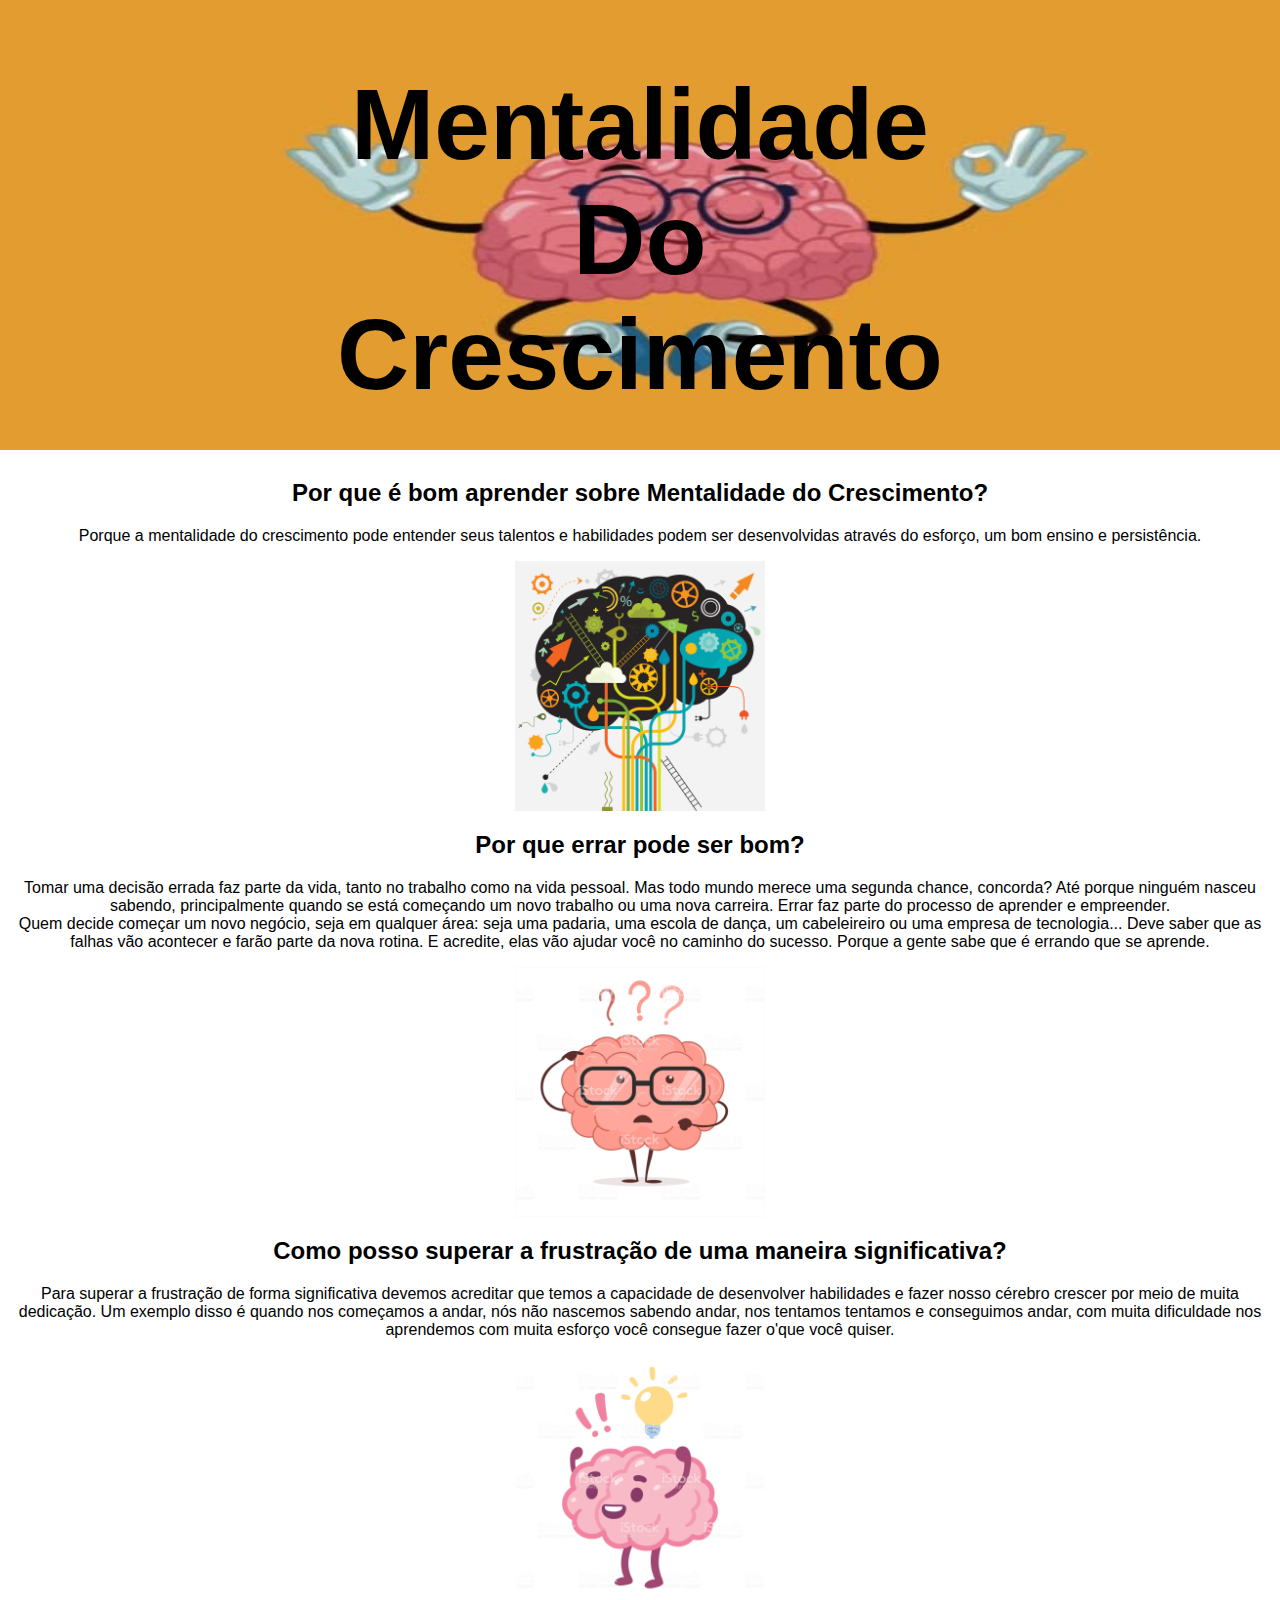
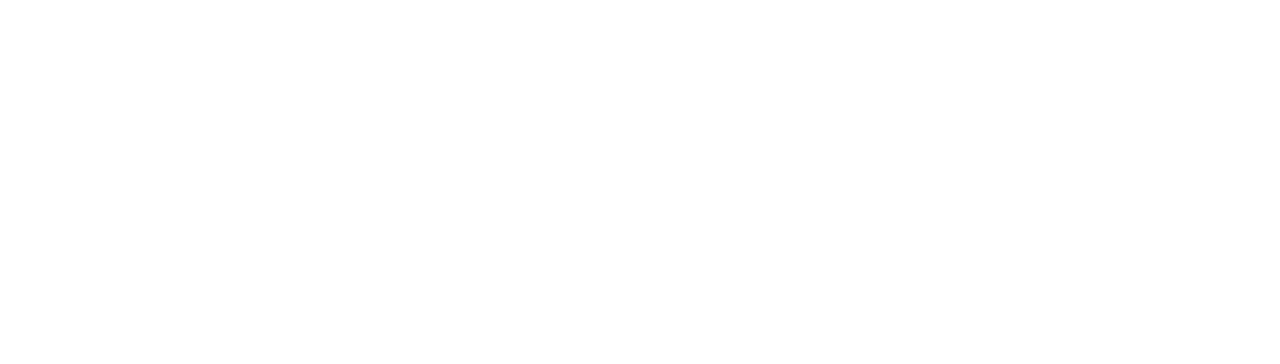
<file: index.html>
<!DOCTYPE html>
<html lang="pt-br">
<head>
	<meta charset="utf-8">
	<title>Mentaldiade do Crescimento</title>
	<link rel="stylesheet" type="text/css" href="css/estilo.css">
</head>
<body>
	<img id="fundo" src="imagens/fundo.jpg">
<h1>Mentalidade <br>Do<br> Crescimento</h1>
			
	<h2>Por que é bom aprender sobre Mentalidade do Crescimento?</h2>
		
		<p>Porque a mentalidade do crescimento pode entender seus talentos e habilidades podem ser desenvolvidas através do esforço, um bom ensino e persistência. </p>
			<img class="lado" src="imagens/1.jpg" alt="primeira pergunta">

		
	<h2>Por que errar pode ser bom?</h2>
	
		<p>Tomar uma decisão errada faz parte da vida, tanto no trabalho como na vida pessoal. Mas todo mundo merece uma segunda chance, concorda? Até porque ninguém nasceu sabendo, principalmente quando se está começando um novo trabalho ou uma nova carreira. Errar faz parte do processo de aprender e empreender.	  <br>
Quem decide começar um novo negócio, seja em qualquer área: seja uma padaria, uma escola de dança, um cabeleireiro ou uma empresa de tecnologia... Deve saber que as falhas vão acontecer e farão parte da nova rotina. E acredite, elas vão ajudar você no caminho do sucesso. Porque a gente sabe que é errando que se aprende.</p>
			<img class="lado" src="imagens/2.jpg" alt="segunda pergunta">


	<h2>Como posso superar a frustração de uma maneira significativa?</h2>
	
		<p>Para superar a frustração de forma significativa devemos acreditar que temos a capacidade de desenvolver habilidades e fazer nosso cérebro crescer por meio de muita dedicação.
Um exemplo disso é quando nos começamos a andar, nós não nascemos sabendo andar, nos tentamos tentamos e conseguimos andar, com muita dificuldade nos aprendemos com muita esforço você consegue fazer o'que você quiser.</p>
			<img class="lado" src="imagens/3.jpg" alt="terceira pergunta">

<br><br>

	<iframe id="video" width="560" height="315" src="https://www.youtube.com/embed/WYoO1BOGRbk" frameborder="0" allow="accelerometer; autoplay; encrypted-media; gyroscope; picture-in-picture" allowfullscreen></iframe>

</body>
</html>
</file>
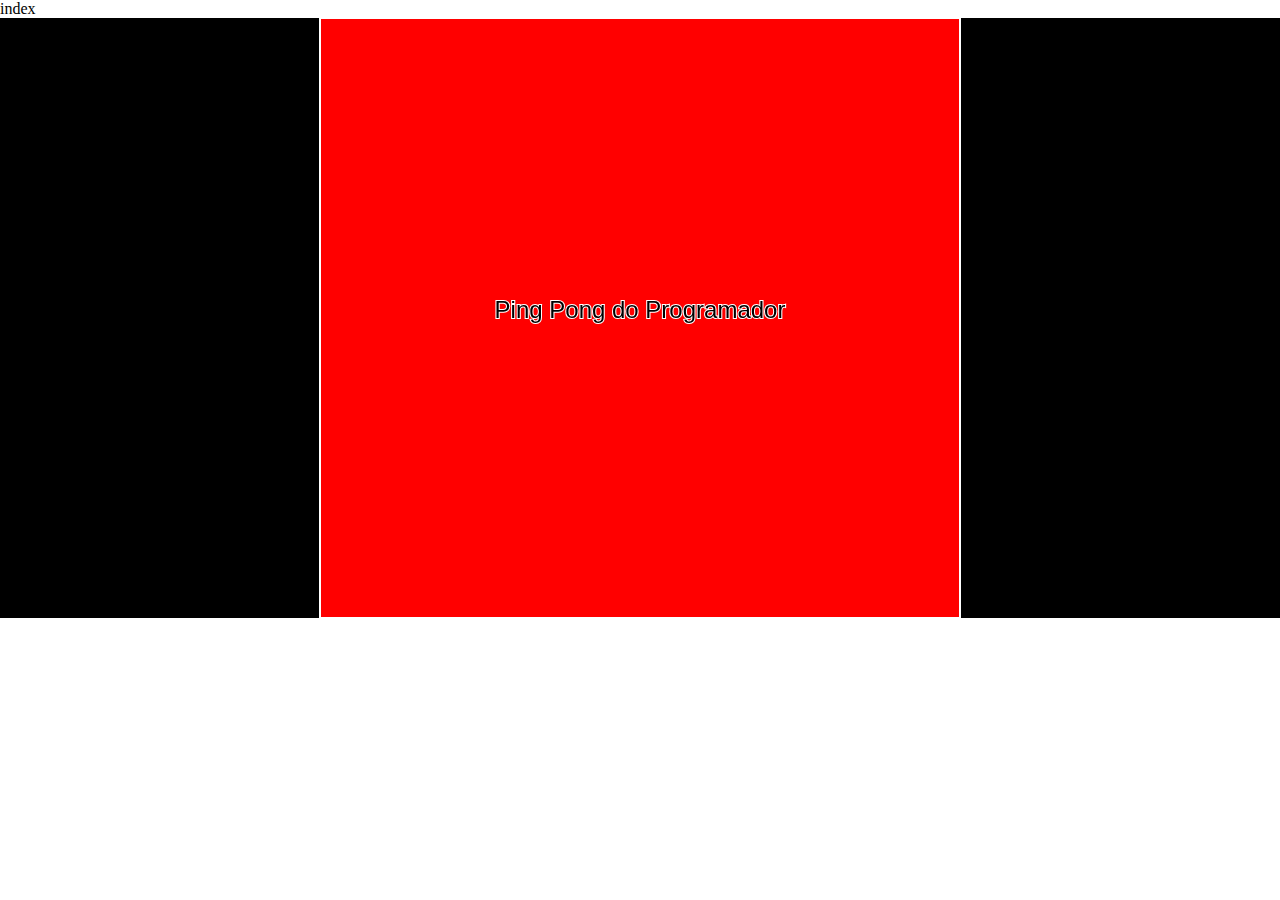
<file: Plant_bracket_2019_10_04_19_22_14/index.html>
<html><head></head><body>index




  
    <script src="p5.js"></script>
    <script src="p5.dom.min.js"></script>
    <script src="p5.sound.min.js"></script>
    
    <script src="p5.collide2d.js"></script>
    
    <link rel="stylesheet" type="text/css" href="style.css">
    <meta charset="utf-8">

  
  
    <script src="sketch.js"></script>
  
</body></html>
</file>
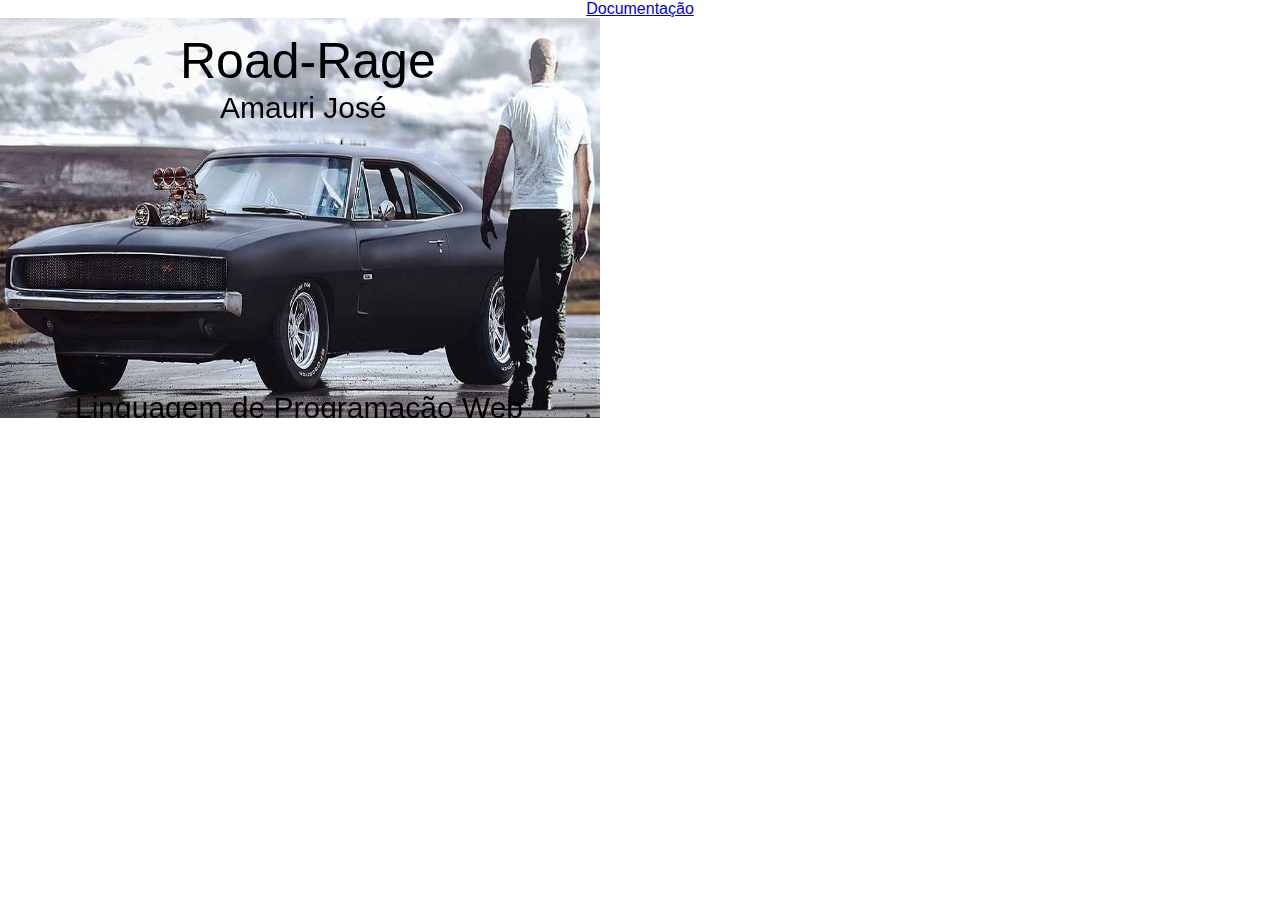
<file: Road_Rage/index.html>
<!DOCTYPE html><html><head>
    <script src="p5.js"></script>
    <script src="p5.dom.min.js"></script>
    <script src="p5.sound.min.js"></script>
    <link rel="stylesheet" type="text/css" href="style.css">
    <meta charset="utf-8">

  </head>
  <body>
    <a class="btn btn-primary btn-lg" href="docs.html" role="button">Documentação</a>
    <script src="sketch.js"></script>
    <script src="carregaArquivos.js"></script>
    <script src="atores.js"></script>
    <script src="carros.js"></script>
    <script src="placar.js"></script>
    <script src="colisao.js"></script>
    <script src="p5.collide2d.min.js"></script>
    
  


</body></html>
</file>
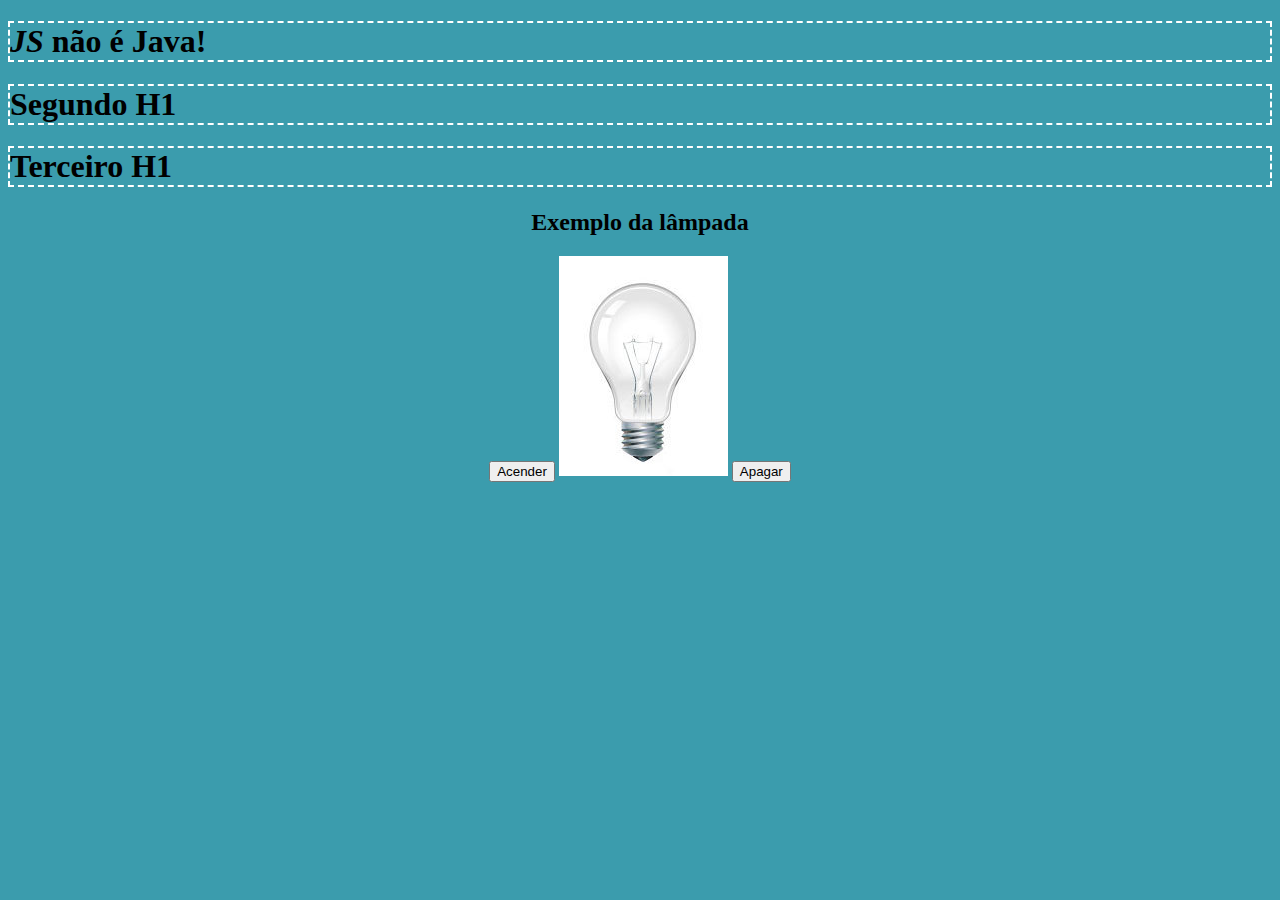
<file: AulaJS/aula01_lampada.html>
<!DOCTYPE html>
<html lang="en">
<head>
    <meta charset="UTF-8">
    <meta name="viewport" content="width=device-width, initial-scale=1.0">
    <meta http-equiv="X-UA-Compatible" content="ie=edge">
    <title>Document</title>
    <style>
    body{
        background-color:rgba(22, 138, 158, 0.842);
        color:crgb(28, 93, 153);
    }
    </style>
</head>
<body>

    <script>
        //Comentario de uma linha
    console.log("Alo Ha Mundo JavaScript");
    alert("Saudades do Sublime");
    window.onload = function(){
    document.querySelector("h1").textContent = "JS é massa";
    var paçoca = document.querySelector("h1");
    paçoca.innerHTML = "<em>JS</em> não é Java!";
    paçoca.style = "font-size:50px;  / color:deepSkyBlue;";//saudades

    //variavel moderna local
    let h12 =document.querySelector(".segundoH1");
    let h13 =document.querySelector("#terceiroH1");

    h12.style = "font-size:10px;";
    h13.style = "font-size:20px;";
    let h_uns = document.querySelectorAll("h1");
    
    for (let i = 0; i < h_uns.length; i++) 
        h_uns[i].style = "border:2px dashed white";
        
    }
    </script>

<h1>Introdução à Linguagem JavaScript</h1>
<h1 class="segundoH1">Segundo H1</h1>
<h1 id="terceiroH1">Terceiro H1</h1>


<div style="text-align: center;">
    <h2>Exemplo da lâmpada</h2>

    <button onclick="document.querySelector('#lampada').src = 'acesa.jpg'">
        Acender</button>

    <img src="apagada.jpg" id="lampada"
        onmouseover="acender()" onmouseout="apagar()"
    >

    <button  onclick="document.querySelector('#lampada').src = 'apagada.jpg'">
        Apagar</button>

</div>

<script>
    var lâmpada = document.querySelector("#lampada");
    function acender(){lâmpada.src = "acesa.jpg"}
    function apagar(){lâmpada.src = "apagada.jpg"}
</script>

</body>
</html>
</file>
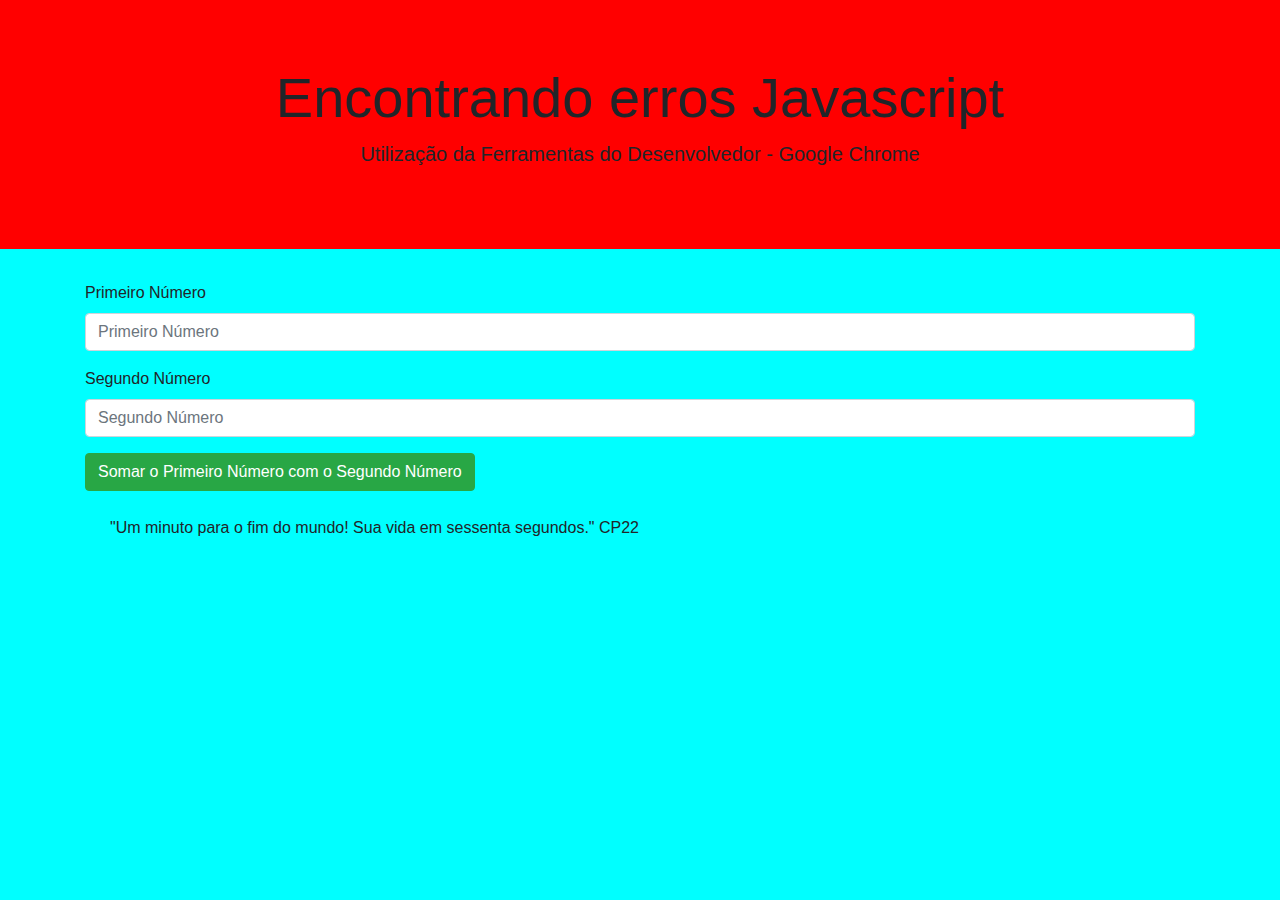
<file: aulajs/aula02_debugger.html>
<!doctype html>
<html lang="pt-br">
  <head>
    <!-- Required meta tags -->
    <meta charset="utf-8">
    <meta name="viewport" content="width=device-width, initial-scale=1, shrink-to-fit=no">

    <!-- Bootstrap CSS -->
    <link rel="stylesheet" href="https://stackpath.bootstrapcdn.com/bootstrap/4.3.1/css/bootstrap.min.css" integrity="sha384-ggOyR0iXCbMQv3Xipma34MD+dH/1fQ784/j6cY/iJTQUOhcWr7x9JvoRxT2MZw1T" crossorigin="anonymous">
    <link rel="stylesheet" href="estilo.css">
    

    <title>Aula02 - Depuração de Código JS</title>
  </head>
  <body>
    <div class="jumbotron jumbotron-fluid text-center"
      style = "background-color: red">
        <div class="container">
          <h1 class="display-4">Encontrando erros Javascript</h1>
          <p class="lead">
              Utilização da Ferramentas do Desenvolvedor - Google Chrome
          </p>
        </div>
      </div>
      <main class="container">
        <div class="form-group">
          <label for="num1">Primeiro Número</label>
          <input type="text" class="form-control" id="num1"
                placeholder="Primeiro Número">
        </div>
        <div class="form-group">
            <label for="num2">Segundo Número</label>
            <input type="text" class="form-control" id="num2" 
                placeholder="Segundo Número">
          </div>
          <button type="submit" class="btn btn-success" id="btnSomar">
            Somar o Primeiro Número com o Segundo Número
          </button>
          <p class="resposta">
            "Um minuto para o fim do mundo!
            Sua vida em sessenta segundos."
            CP22
          </p>
      </main>

    <!-- Optional JavaScript -->
    <!-- jQuery first, then Popper.js, then Bootstrap JS -->
    <script src="https://code.jquery.com/jquery-3.3.1.slim.min.js" integrity="sha384-q8i/X+965DzO0rT7abK41JStQIAqVgRVzpbzo5smXKp4YfRvH+8abtTE1Pi6jizo" crossorigin="anonymous"></script>
    <script src="https://cdnjs.cloudflare.com/ajax/libs/popper.js/1.14.7/umd/popper.min.js" integrity="sha384-UO2eT0CpHqdSJQ6hJty5KVphtPhzWj9WO1clHTMGa3JDZwrnQq4sF86dIHNDz0W1" crossorigin="anonymous"></script>
    <script src="https://stackpath.bootstrapcdn.com/bootstrap/4.3.1/js/bootstrap.min.js" integrity="sha384-JjSmVgyd0p3pXB1rRibZUAYoIIy6OrQ6VrjIEaFf/nJGzIxFDsf4x0xIM+B07jRM" crossorigin="anonymous"></script>
    <script src="debugger.js"></script>
  </body>
</html>
</file>
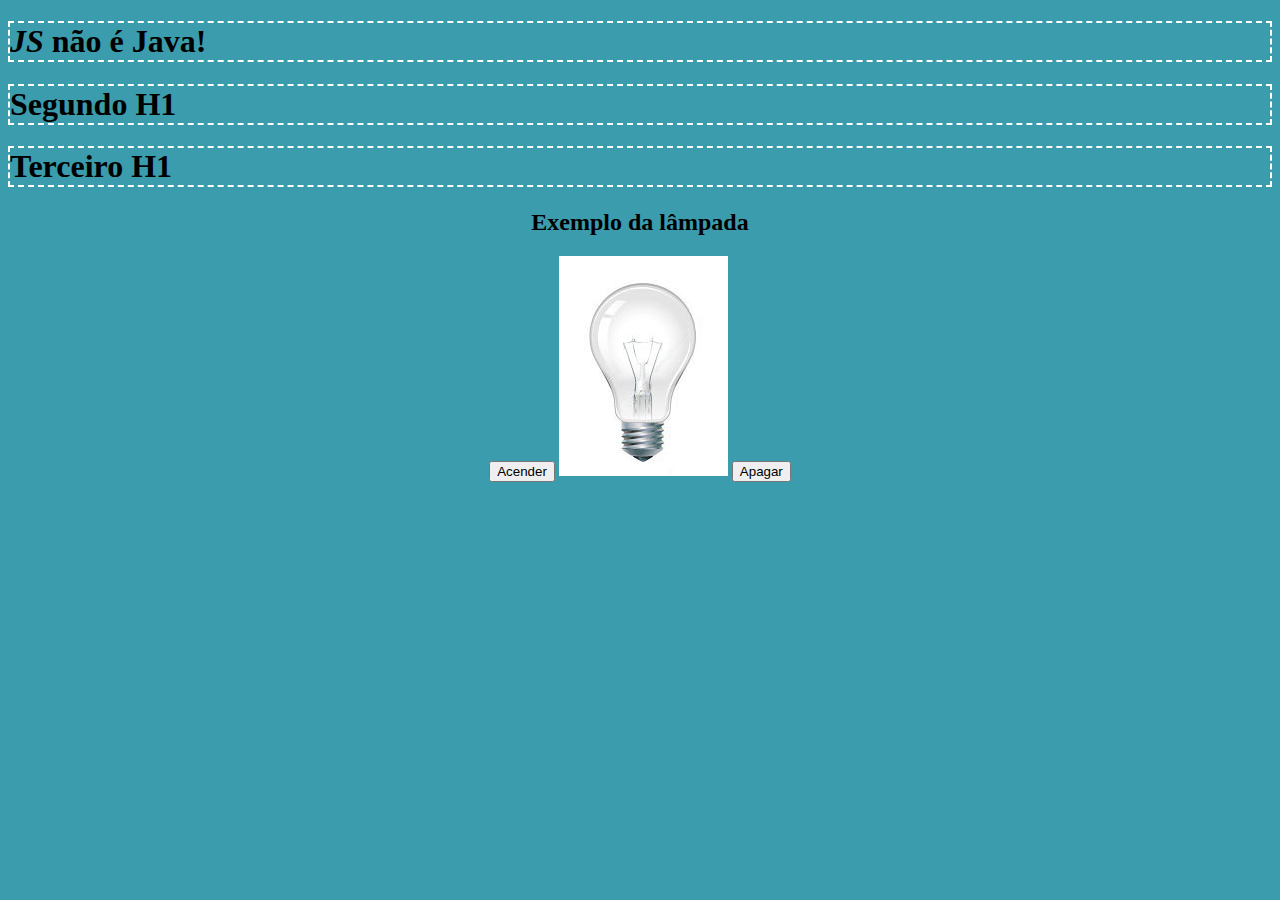
<file: AulaJS/javascript.html>
<!DOCTYPE html>
<html lang="en">
<head>
    <meta charset="UTF-8">
    <meta name="viewport" content="width=device-width, initial-scale=1.0">
    <meta http-equiv="X-UA-Compatible" content="ie=edge">
    <title>Document</title>
    <style>
    body{
        background-color:rgba(22, 138, 158, 0.842);
        color:crgb(28, 93, 153);
    }
    </style>
</head>
<body>

    <script>
        //Comentario de uma linha
    console.log("Alo Ha Mundo JavaScript");
    alert("Saudades do Sublime");
    window.onload = function(){
    document.querySelector("h1").textContent = "JS é massa";
    var paçoca = document.querySelector("h1");
    paçoca.innerHTML = "<em>JS</em> não é Java!";
    paçoca.style = "font-size:50px;  / color:deepSkyBlue;";//saudades

    //variavel moderna local
    let h12 =document.querySelector(".segundoH1");
    let h13 =document.querySelector("#terceiroH1");

    h12.style = "font-size:10px;";
    h13.style = "font-size:20px;";
    let h_uns = document.querySelectorAll("h1");
    
    for (let i = 0; i < h_uns.length; i++) 
        h_uns[i].style = "border:2px dashed white";
        
    }
    </script>

<h1>Introdução à Linguagem JavaScript</h1>
<h1 class="segundoH1">Segundo H1</h1>
<h1 id="terceiroH1">Terceiro H1</h1>


<div style="text-align: center;">
    <h2>Exemplo da lâmpada</h2>

    <button onclick="document.querySelector('#lampada').src = 'acesa.jpg'">
        Acender</button>

    <img src="apagada.jpg" id="lampada"
        onmouseover="acender()" onmouseout="apagar()"
    >

    <button  onclick="document.querySelector('#lampada').src = 'apagada.jpg'">
        Apagar</button>

</div>

<script>
    var lâmpada = document.querySelector("#lampada");
    function acender(){lâmpada.src = "acesa.jpg"}
    function apagar(){lâmpada.src = "apagada.jpg"}
</script>

</body>
</html>
</file>
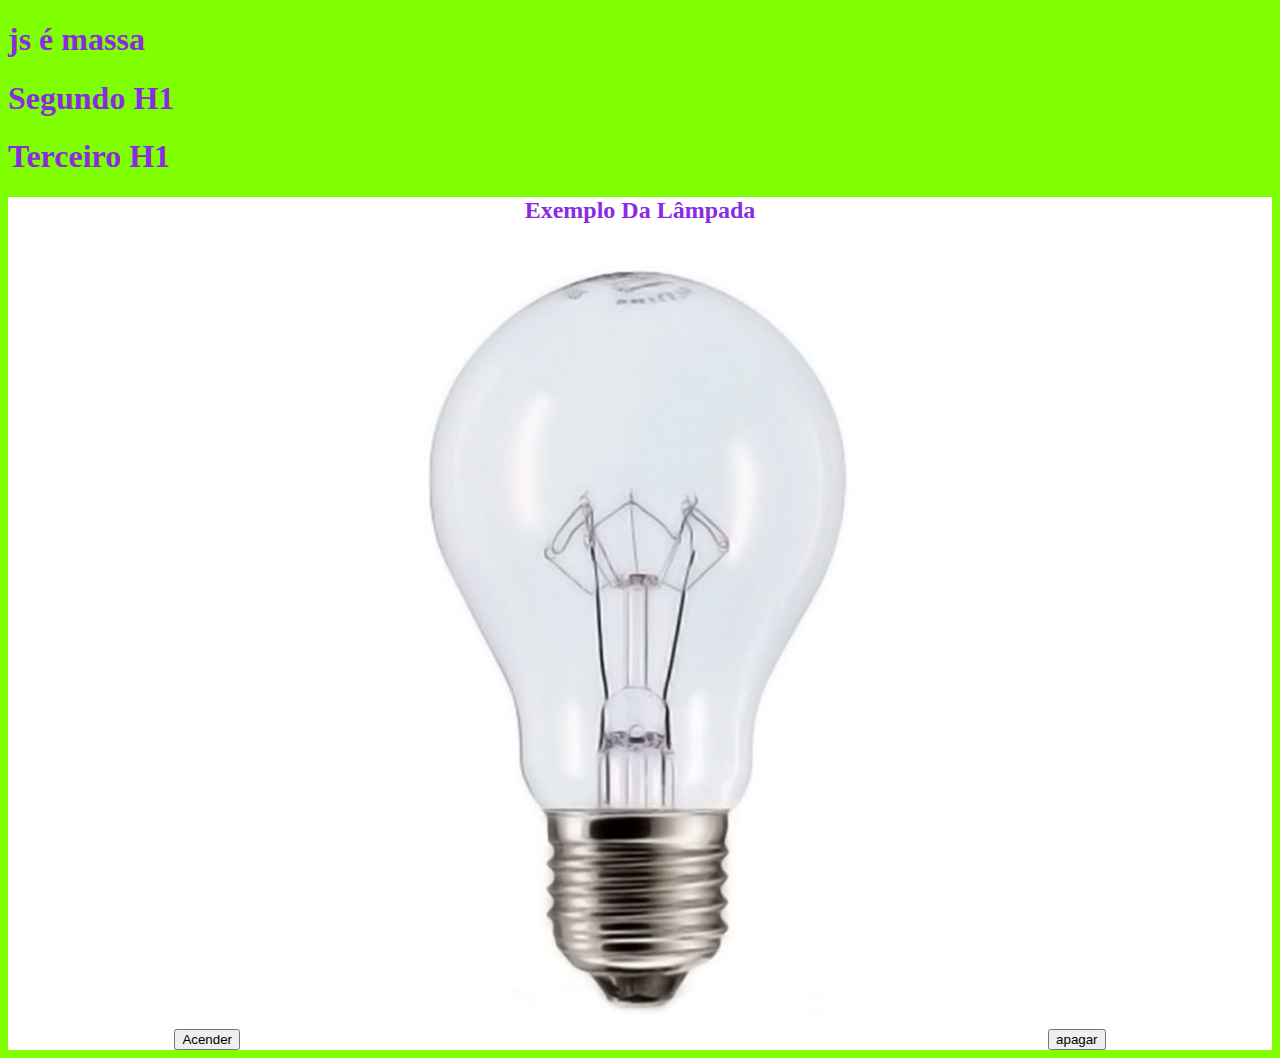
<file: aulajs/javascript.html>
<!DOCTYPE html>
<html lang="en">
<head>
<meta charset="UTF-8">
<meta name="viewport" content="width=device-width, initial-scale=1.0">
<meta http-equiv="X-UA-Compatible" content="ie=edge">
<title>Hello Javascript World</title>
<style>
body{
background-color: chartreuse;
color: blueviolet
}
</style>
</head>
<body>

<script>
//Comentario de uma linha
/***
Comentario de multiplas linhas
O comando abaixo só é visto no console
** do navegador
***/
console.log("Alo Mundo Javascript");
// Abre uma janela e exibe o conteudo!
alert("Saudades do Sublime!");
function perguntaDoLuis(){document.querySelector("h1").textContent = "js é massa";
}
window.onload = function(){

//Elemento html em uma variavel javascript
var h1 = document.querySelector("h1");
h1.innerHTML = "<em>JS</em> não é Java!";
h1.style = "font-size: 50px; color: deepSkyBlue;";//Saudades
//variavel moderna local
let h1_2 = document.querySelector(".segundoH1");
let h1_3 = document.querySelector("#terceiroH1");

h1_2.style = "fonte-size: 10;"
h1_3.style = "text-shadow: 3px 3px 5px black";
let h_uns = document.querySelectorAll("h1");
for(let i=0; i < h_uns.length; i++)
h_uns[i].style = "border: 2px dashed white";
}
window.onload = perguntaDoLuis;

//js variables
//https://www.w3schools.com/js/exercicies_js.asp
//https://www.w3schools.com/js/exercise_js.asp?filename=exercise_js_variables1
var carName = "volvo"
</script>

<script>
var lampada = document.querySelector("#lampada")
function acender(){lampada.src = "acesa.jpg"};
function apagar(){lampada.src = "apagada.jpg"}
</script>
<h1>Introcução à Linguagem javascript</h1>
<h1 class"segundoH1">Segundo H1</h1>
<h1 class="terceiroH1">Terceiro H1</h1>
<div style="text-align: center; background-color:white;">
<h2>Exemplo Da Lâmpada</h2>
<button onclick="document.querySelector('#lampada').src = 'acesa.jpg'"
>Acender</button>
<img src="apagada.jpg" id="lampada">
<button onclick="document.querySelector('#lampada').src = 'apagada.jpg'">
apagar</button>
</div>

</body>
</html>
</file>
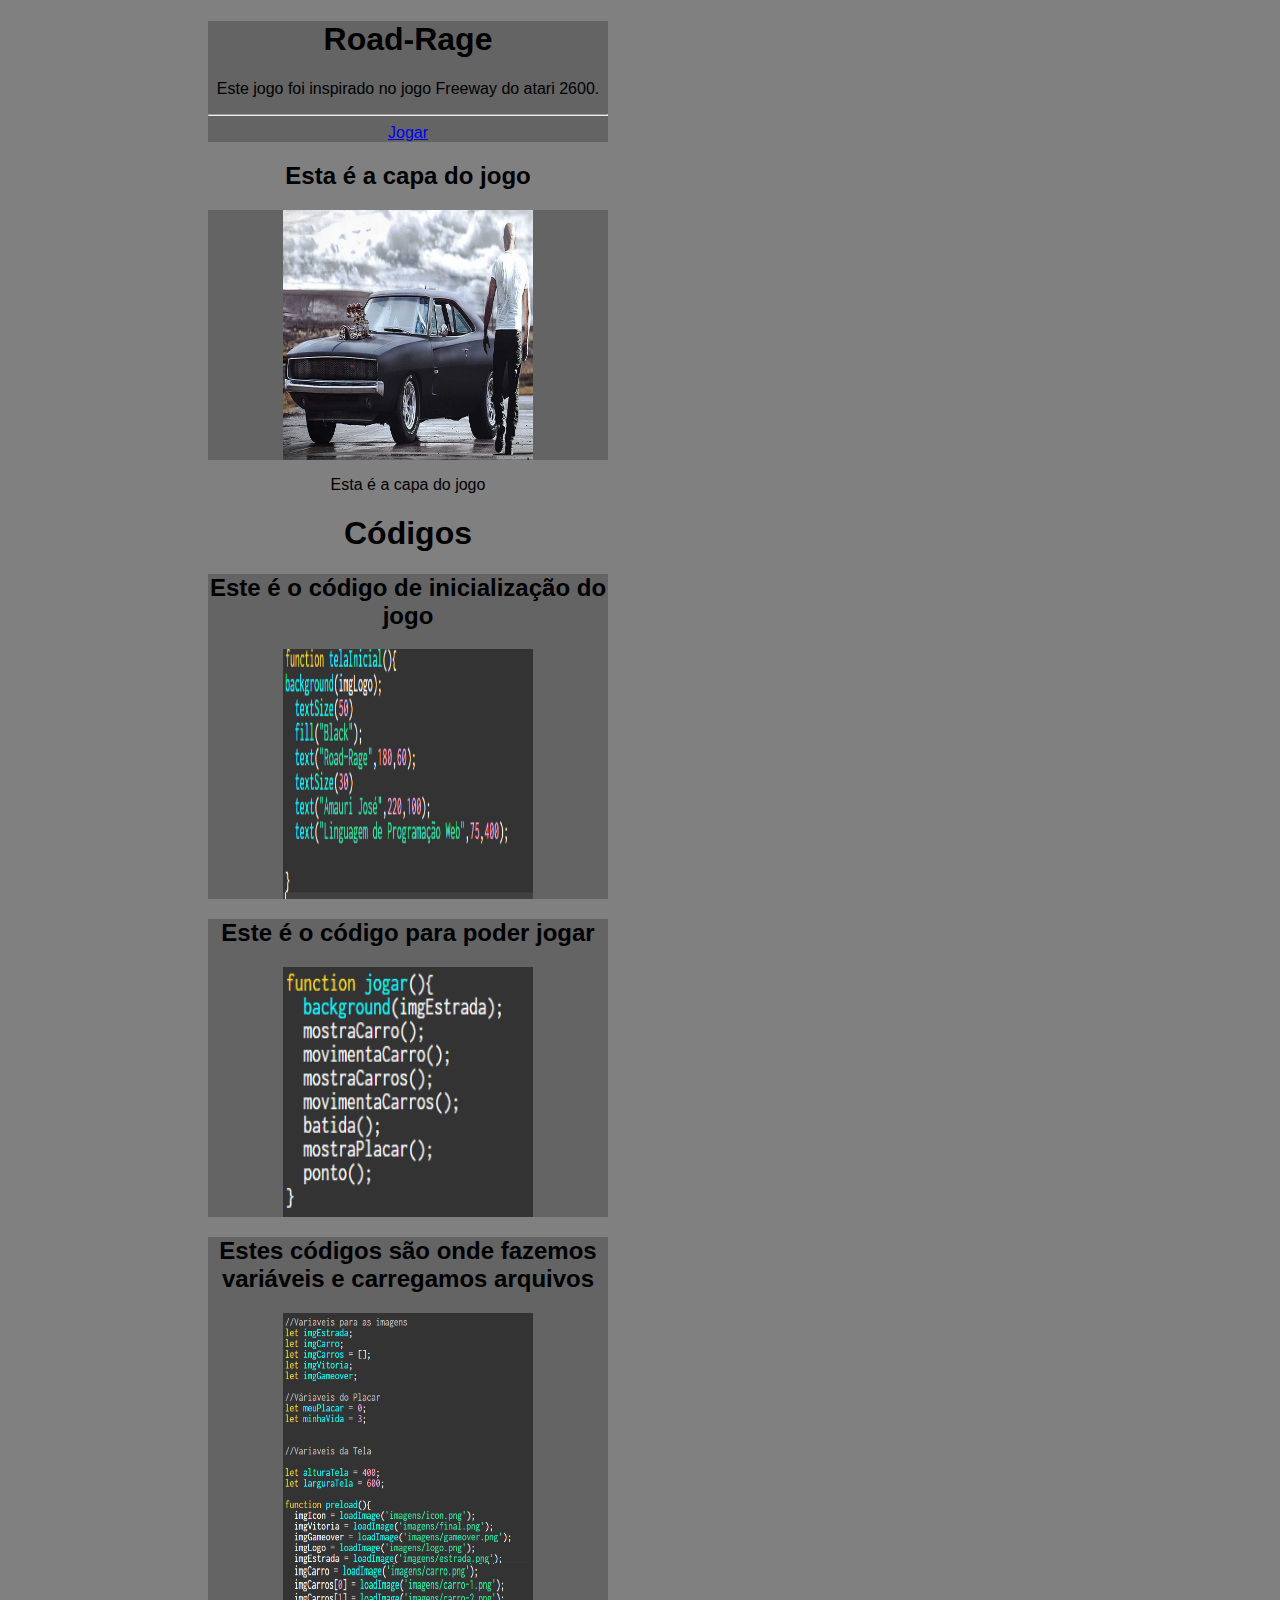
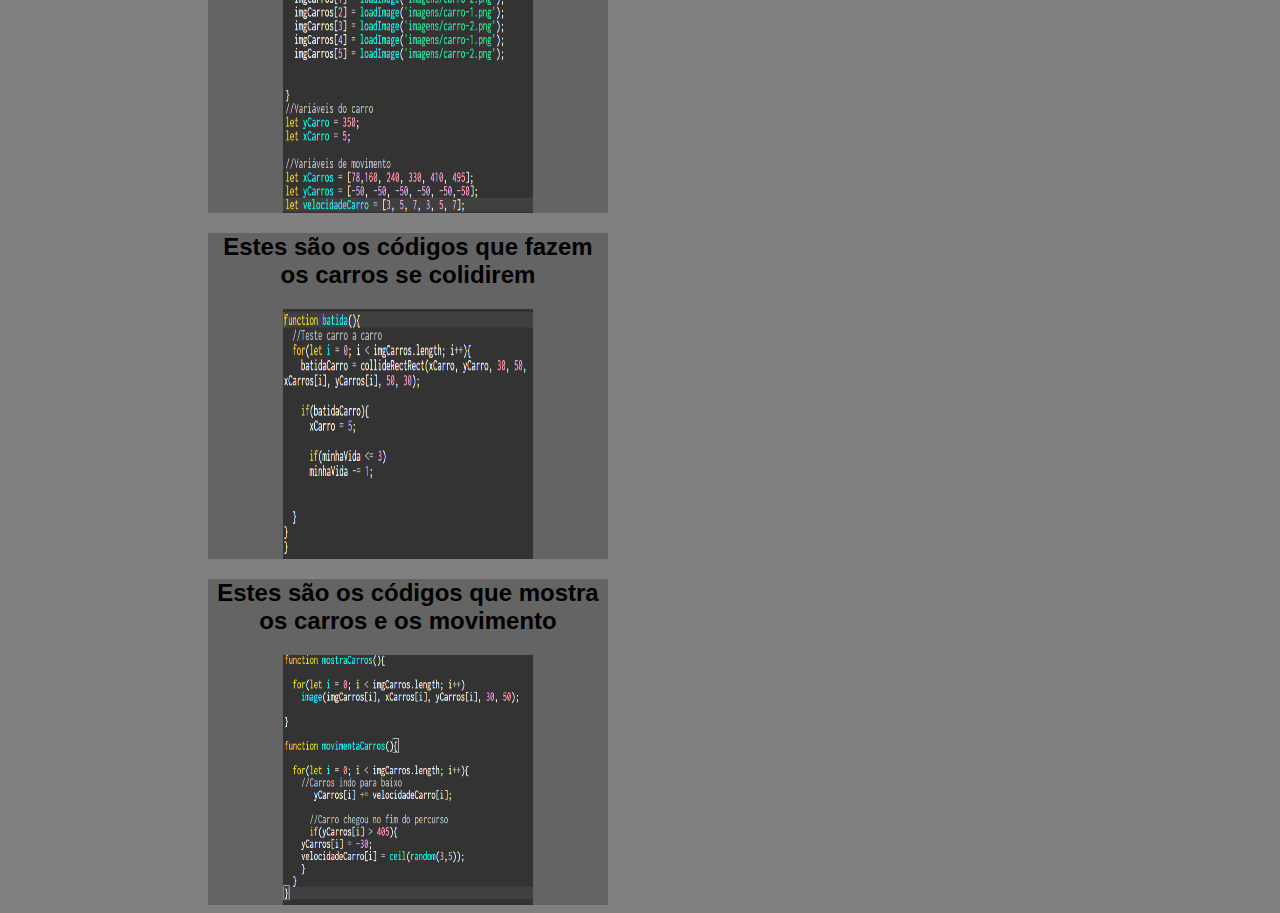
<file: Road_Rage/docs.html>
<!DOCTYPE html>
<!-- Website template by freewebsitetemplates.com -->
<html>
<head>
	<meta charset="UTF-8">
	<title>Road-Rage</title>
  <style>
  body{
	background-color: rgb(128,128,128);
	text-align: center;
	font-family: sans-serif;
	 width:800px;
}

div{
	background-color:#646464;
	margin-left:200px;
	margin-right: 200px;
}	
	
img{
	display: block;
	margin: 0 auto;
	width: 250px;
	height: 250px;
}

  </style>
	 <link rel="shortcut icon" href="icone.png" type="imagens/icon.png"/>
</head>
<body>
		<div class="jumbotron">
				<h1 class="display-4">Road-Rage</h1>
				<p class="lead">Este jogo foi inspirado no jogo Freeway do atari 2600.</p>
				<hr class="my-4">
				<a class="btn btn-primary btn-lg" href="index.html" role="button">Jogar</a>
			  </div>
			<h2>Esta é a capa do jogo</h2>
			<div>
				<img src="imagens/logo.png" alt="logo">
			</div>
				<p>Esta é a capa do jogo</p>
						<h1 id="codigo">Códigos</h1>						
					<div>
						<h2>Este é o código de inicialização do jogo</h2>
						<img src="imagens/inicio.png" alt="Codigo inicio">
					</div>

					<div>
						<h2>Este é o código para poder jogar</h2>
						<img src="imagens/jogar.png" alt="Codigo Jogar">
					</div>

					<div>
						<h2>Estes códigos são onde fazemos variáveis e carregamos arquivos</h2>
						<img src="imagens/carrega1.png" alt="Codigo carrega arquivos">
						<img src="imagens/carrega2.png" alt="Codigo carrega arquivos">
					</div>

					<div>
						<h2>Estes são os códigos que fazem os carros se colidirem</h2>
						<img src="imagens/colisao.png" alt="Codigo inicio">
					</div>
					<div>
						<h2>Estes são os códigos que mostra os carros e os movimento</h2>
						<img src="imagens/movimento.png" alt="Codigo inicio">
					</div>
		

</body>
</html>
</file>
<file: css/estilo.css>
h1{
	text-align: center;
	font-size: 100px;
	font-family: sans-serif;
}

h2,p{	
	text-align: center;
	font-family: sans-serif;

}
.lado{

	display: block;
	margin:0 auto;
	width: 250px;
}

#video{
margin-bottom: : 0px;
}
#fundo{
	width: 1350px;
	height: 450px;
	position: absolute;
	top: 0px;
	left: 0px;
	z-index: -1;
	opacity: 1;
}
iframe{
	display: block;
	margin: 0 auto;
}
</file>
<file: Plant_bracket_2019_10_04_19_22_14/style.css>
html, body {
  margin: 0;
  padding: 0;
}
canvas {
  display: block;
}
</file>
<file: Road_Rage/style.css>
html,body{
  margin: 0;
  padding: 0;
  text-align: center;
	font-family: sans-serif;
}
canvas {
  display: block;
}
</file>
<file: aulajs/estilo.css>
body{
    background-color: aqua;
}
    .resposta{
        margin: 20px;
        padding: 5px;
    }
    .errada{/*Vermelho e amarelo*/
        background-color: yellow;
        border: 2px dotted orange;
        outline: 2px dashed red;
        color:red 
    }
    .certa{/*Azul e Verde*/
        background-color: lightgreen;
        border: 2px dotted green;
        outline: 2px dashed darkgreen;
        color: blue;
    }
</file>
